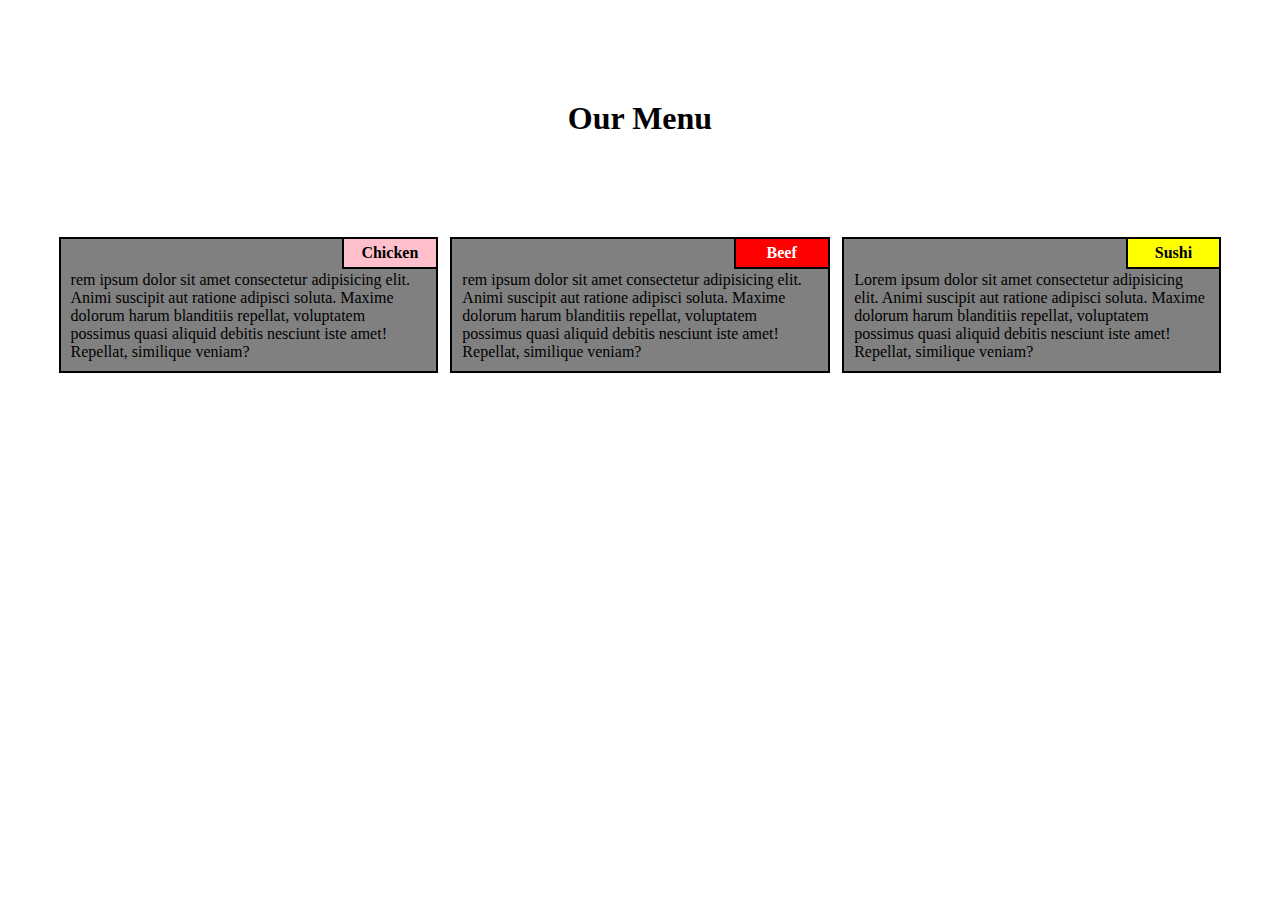
<file: module2-solution/index.html>
<html>
  <head>
      <title>module2-solution</title>
      <link rel="stylesheet" href="css/index.css">
      <meta charset="UTF-8">
  </head>
  <body>
  
      <h1 class="title">Our Menu</h1>

    
      <div class="section1">
        <div class="section1-title"><h4>Chicken</h4></div>
        rem ipsum dolor sit amet consectetur adipisicing elit. Animi suscipit aut ratione adipisci soluta. Maxime dolorum harum blanditiis repellat, voluptatem possimus quasi aliquid debitis nesciunt iste amet! Repellat, similique veniam?
      </div>

      <div class="section2"> 
        <div class="section2-title"><h4>Beef</h4></div>
        rem ipsum dolor sit amet consectetur adipisicing elit. Animi suscipit aut ratione adipisci soluta. Maxime dolorum harum blanditiis repellat, voluptatem possimus quasi aliquid debitis nesciunt iste amet! Repellat, similique veniam?
      </div>
      
      <div class="section3">
        <div class="section3-title"><h4>Sushi</h4></div>
        Lorem ipsum dolor sit amet consectetur adipisicing elit. Animi suscipit aut ratione adipisci soluta. Maxime dolorum harum blanditiis repellat, voluptatem possimus quasi aliquid debitis nesciunt iste amet! Repellat, similique veniam?
      </div>
  </body>
</html>
</file>
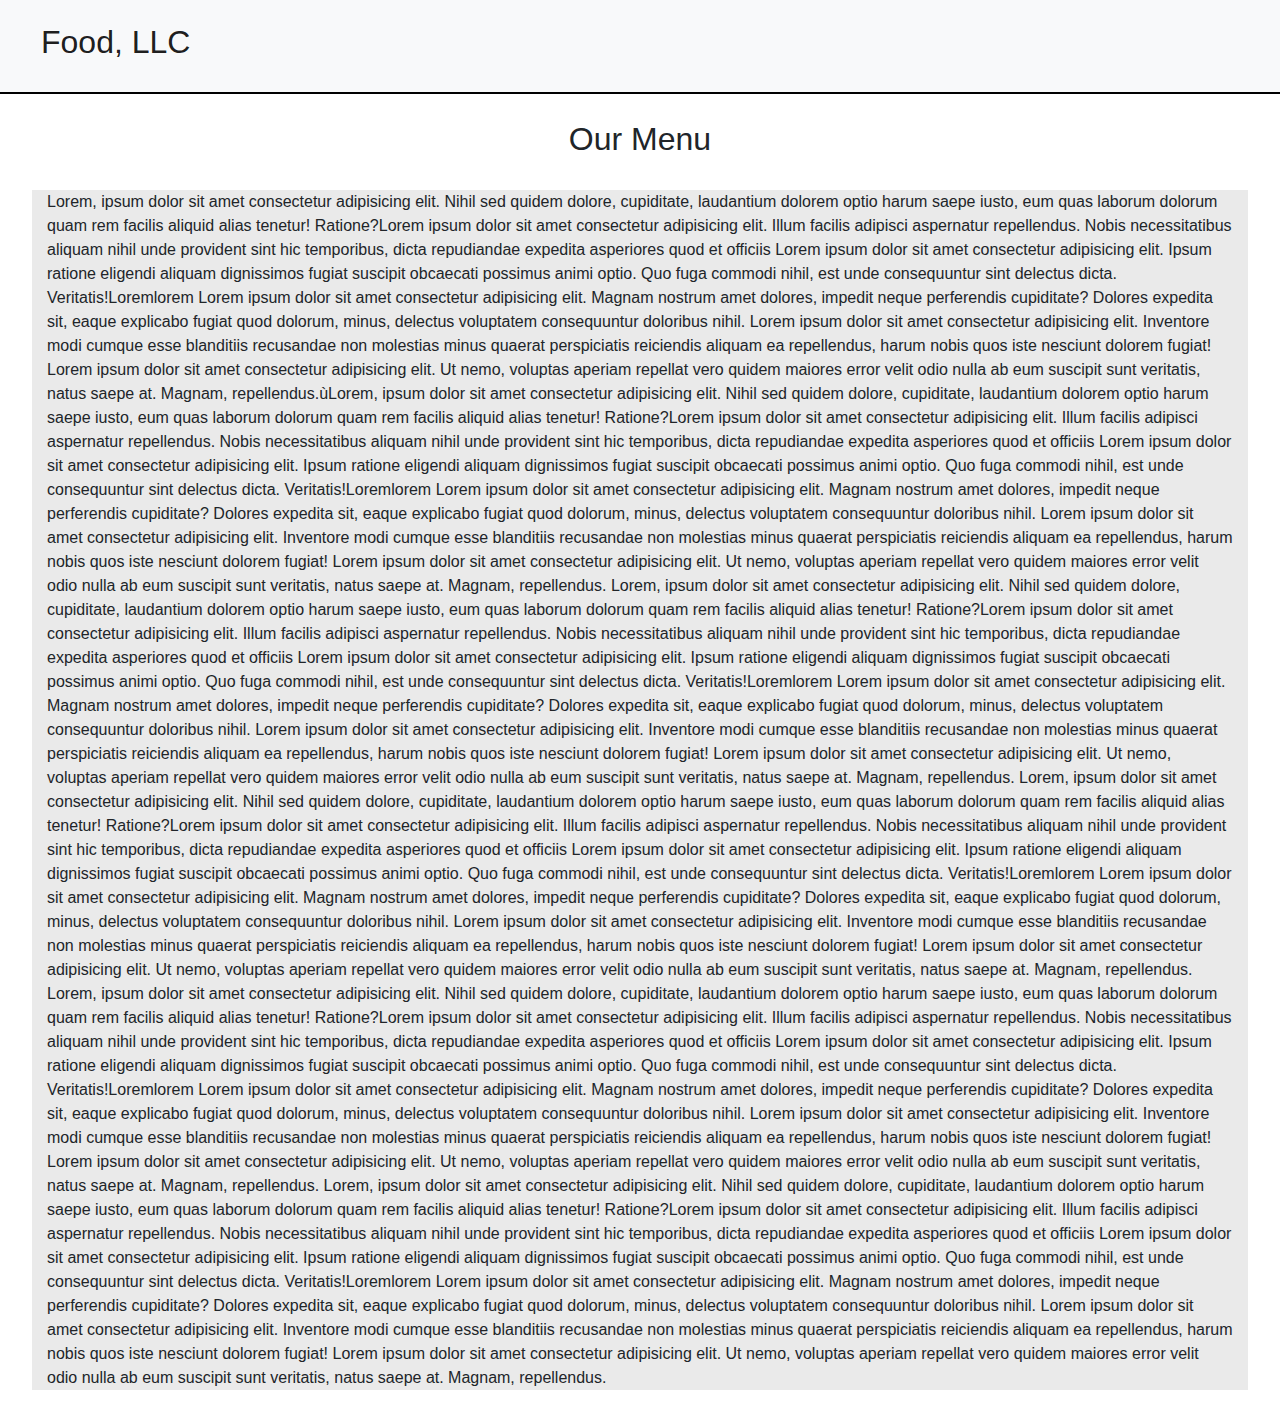
<file: module3-solution/index.html>
<html>
  <head>
      <title>module3-solution</title>
      <link rel="stylesheet" href="css/index.css">
      <link rel="stylesheet" href="bootstrap-css/bootstrap.min.css">
      <link rel="stylesheet" href="bootstrap-css/bootstrap.css">
      <link rel="stylesheet" href="https://stackpath.bootstrapcdn.com/bootstrap/4.3.1/css/bootstrap.min.css">
      <meta charset="UTF-8">
  </head>
  <body>
    <header class="sticky-top">
        <nav id="header-nav" class="navbar navbar-default navbar-light bg-light "> 
            <div class="container-fluid">
                <div class="navbar-header">
                    <div class="navbar-brand pull-left">
                        <h2 >Food, LLC</h2>
                    </div>
                </div>
                <button class="navbar-toggler d-md-none " type="button" data-toggle="collapse" data-target="#navbarSupportedContent"   aria-controls="navbarSupportedContent" aria-expanded="false" aria-label="Toggle navigation">
                    <span class="navbar-toggler-icon"></span>
                </button>
            
            </div> <!---End Container-->
        </nav>  <!---End Nav-->
        <div class="collapse navbar-collapse" id="navbarSupportedContent">
            <ul id="nav-list" class="nav navbar-nav">
                 <li>
                  <a href="#">Chicken</a>
                 </li>
                 <li>
                    <a href="#">Beef</a>
                 </li>
                 <li>
                    <a href="#">Sushi</a>
                 </li>
             </ul>
         </div>
    </header> <!---End Header-->
    <h2 class="text-center text-padding" >Our Menu</h2><br>
    <section id="section" class="container-fluid">
        <p>Lorem, ipsum dolor sit amet consectetur adipisicing elit. Nihil sed quidem dolore, cupiditate, laudantium dolorem optio harum saepe iusto, eum quas laborum dolorum quam rem facilis aliquid alias tenetur! Ratione?Lorem ipsum dolor sit amet consectetur adipisicing elit. Illum facilis adipisci aspernatur repellendus. Nobis necessitatibus aliquam nihil unde provident sint hic temporibus, dicta repudiandae expedita asperiores quod et officiis Lorem ipsum dolor sit amet consectetur adipisicing elit. Ipsum ratione eligendi aliquam dignissimos fugiat suscipit obcaecati possimus animi optio. Quo fuga commodi nihil, est unde consequuntur sint delectus dicta. Veritatis!Loremlorem Lorem ipsum dolor sit amet consectetur adipisicing elit. Magnam nostrum amet dolores, impedit neque perferendis cupiditate? Dolores expedita sit, eaque explicabo fugiat quod dolorum, minus, delectus voluptatem consequuntur doloribus nihil. Lorem ipsum dolor sit amet consectetur adipisicing elit. Inventore modi cumque esse blanditiis recusandae non molestias minus quaerat perspiciatis reiciendis aliquam ea repellendus, harum nobis quos iste nesciunt dolorem fugiat!  Lorem ipsum dolor sit amet consectetur adipisicing elit. Ut nemo, voluptas aperiam repellat vero quidem maiores error velit odio nulla ab eum suscipit sunt veritatis, natus saepe at. Magnam, repellendus.ùLorem, ipsum dolor sit amet consectetur adipisicing elit. Nihil sed quidem dolore, cupiditate, laudantium dolorem optio harum saepe iusto, eum quas laborum dolorum quam rem facilis aliquid alias tenetur! Ratione?Lorem ipsum dolor sit amet consectetur adipisicing elit. Illum facilis adipisci aspernatur repellendus. Nobis necessitatibus aliquam nihil unde provident sint hic temporibus, dicta repudiandae expedita asperiores quod et officiis Lorem ipsum dolor sit amet consectetur adipisicing elit. Ipsum ratione eligendi aliquam dignissimos fugiat suscipit obcaecati possimus animi optio. Quo fuga commodi nihil, est unde consequuntur sint delectus dicta. Veritatis!Loremlorem Lorem ipsum dolor sit amet consectetur adipisicing elit. Magnam nostrum amet dolores, impedit neque perferendis cupiditate? Dolores expedita sit, eaque explicabo fugiat quod dolorum, minus, delectus voluptatem consequuntur doloribus nihil. Lorem ipsum dolor sit amet consectetur adipisicing elit. Inventore modi cumque esse blanditiis recusandae non molestias minus quaerat perspiciatis reiciendis aliquam ea repellendus, harum nobis quos iste nesciunt dolorem fugiat!  Lorem ipsum dolor sit amet consectetur adipisicing elit. Ut nemo, voluptas aperiam repellat vero quidem maiores error velit odio nulla ab eum suscipit sunt veritatis, natus saepe at. Magnam, repellendus.
        Lorem, ipsum dolor sit amet consectetur adipisicing elit. Nihil sed quidem dolore, cupiditate, laudantium dolorem optio harum saepe iusto, eum quas laborum dolorum quam rem facilis aliquid alias tenetur! Ratione?Lorem ipsum dolor sit amet consectetur adipisicing elit. Illum facilis adipisci aspernatur repellendus. Nobis necessitatibus aliquam nihil unde provident sint hic temporibus, dicta repudiandae expedita asperiores quod et officiis Lorem ipsum dolor sit amet consectetur adipisicing elit. Ipsum ratione eligendi aliquam dignissimos fugiat suscipit obcaecati possimus animi optio. Quo fuga commodi nihil, est unde consequuntur sint delectus dicta. Veritatis!Loremlorem Lorem ipsum dolor sit amet consectetur adipisicing elit. Magnam nostrum amet dolores, impedit neque perferendis cupiditate? Dolores expedita sit, eaque explicabo fugiat quod dolorum, minus, delectus voluptatem consequuntur doloribus nihil. Lorem ipsum dolor sit amet consectetur adipisicing elit. Inventore modi cumque esse blanditiis recusandae non molestias minus quaerat perspiciatis reiciendis aliquam ea repellendus, harum nobis quos iste nesciunt dolorem fugiat!  Lorem ipsum dolor sit amet consectetur adipisicing elit. Ut nemo, voluptas aperiam repellat vero quidem maiores error velit odio nulla ab eum suscipit sunt veritatis, natus saepe at. Magnam, repellendus.
        Lorem, ipsum dolor sit amet consectetur adipisicing elit. Nihil sed quidem dolore, cupiditate, laudantium dolorem optio harum saepe iusto, eum quas laborum dolorum quam rem facilis aliquid alias tenetur! Ratione?Lorem ipsum dolor sit amet consectetur adipisicing elit. Illum facilis adipisci aspernatur repellendus. Nobis necessitatibus aliquam nihil unde provident sint hic temporibus, dicta repudiandae expedita asperiores quod et officiis Lorem ipsum dolor sit amet consectetur adipisicing elit. Ipsum ratione eligendi aliquam dignissimos fugiat suscipit obcaecati possimus animi optio. Quo fuga commodi nihil, est unde consequuntur sint delectus dicta. Veritatis!Loremlorem Lorem ipsum dolor sit amet consectetur adipisicing elit. Magnam nostrum amet dolores, impedit neque perferendis cupiditate? Dolores expedita sit, eaque explicabo fugiat quod dolorum, minus, delectus voluptatem consequuntur doloribus nihil. Lorem ipsum dolor sit amet consectetur adipisicing elit. Inventore modi cumque esse blanditiis recusandae non molestias minus quaerat perspiciatis reiciendis aliquam ea repellendus, harum nobis quos iste nesciunt dolorem fugiat!  Lorem ipsum dolor sit amet consectetur adipisicing elit. Ut nemo, voluptas aperiam repellat vero quidem maiores error velit odio nulla ab eum suscipit sunt veritatis, natus saepe at. Magnam, repellendus.
        Lorem, ipsum dolor sit amet consectetur adipisicing elit. Nihil sed quidem dolore, cupiditate, laudantium dolorem optio harum saepe iusto, eum quas laborum dolorum quam rem facilis aliquid alias tenetur! Ratione?Lorem ipsum dolor sit amet consectetur adipisicing elit. Illum facilis adipisci aspernatur repellendus. Nobis necessitatibus aliquam nihil unde provident sint hic temporibus, dicta repudiandae expedita asperiores quod et officiis Lorem ipsum dolor sit amet consectetur adipisicing elit. Ipsum ratione eligendi aliquam dignissimos fugiat suscipit obcaecati possimus animi optio. Quo fuga commodi nihil, est unde consequuntur sint delectus dicta. Veritatis!Loremlorem Lorem ipsum dolor sit amet consectetur adipisicing elit. Magnam nostrum amet dolores, impedit neque perferendis cupiditate? Dolores expedita sit, eaque explicabo fugiat quod dolorum, minus, delectus voluptatem consequuntur doloribus nihil. Lorem ipsum dolor sit amet consectetur adipisicing elit. Inventore modi cumque esse blanditiis recusandae non molestias minus quaerat perspiciatis reiciendis aliquam ea repellendus, harum nobis quos iste nesciunt dolorem fugiat!  Lorem ipsum dolor sit amet consectetur adipisicing elit. Ut nemo, voluptas aperiam repellat vero quidem maiores error velit odio nulla ab eum suscipit sunt veritatis, natus saepe at. Magnam, repellendus.
        Lorem, ipsum dolor sit amet consectetur adipisicing elit. Nihil sed quidem dolore, cupiditate, laudantium dolorem optio harum saepe iusto, eum quas laborum dolorum quam rem facilis aliquid alias tenetur! Ratione?Lorem ipsum dolor sit amet consectetur adipisicing elit. Illum facilis adipisci aspernatur repellendus. Nobis necessitatibus aliquam nihil unde provident sint hic temporibus, dicta repudiandae expedita asperiores quod et officiis Lorem ipsum dolor sit amet consectetur adipisicing elit. Ipsum ratione eligendi aliquam dignissimos fugiat suscipit obcaecati possimus animi optio. Quo fuga commodi nihil, est unde consequuntur sint delectus dicta. Veritatis!Loremlorem Lorem ipsum dolor sit amet consectetur adipisicing elit. Magnam nostrum amet dolores, impedit neque perferendis cupiditate? Dolores expedita sit, eaque explicabo fugiat quod dolorum, minus, delectus voluptatem consequuntur doloribus nihil. Lorem ipsum dolor sit amet consectetur adipisicing elit. Inventore modi cumque esse blanditiis recusandae non molestias minus quaerat perspiciatis reiciendis aliquam ea repellendus, harum nobis quos iste nesciunt dolorem fugiat!  Lorem ipsum dolor sit amet consectetur adipisicing elit. Ut nemo, voluptas aperiam repellat vero quidem maiores error velit odio nulla ab eum suscipit sunt veritatis, natus saepe at. Magnam, repellendus.
        </p>
    </section>
      <script src="bootstrap-js/jquery-3.7.1.min.js"></script>
      <script src="bootstrap-js/bootstrap.min.js"></script>
      <script src="https://code.jquery.com/jquery-3.3.1.slim.min.js"></script>
      <script src="https://stackpath.bootstrapcdn.com/bootstrap/4.3.1/js/bootstrap.min.js"></script>
  </body>
</html>
</file>
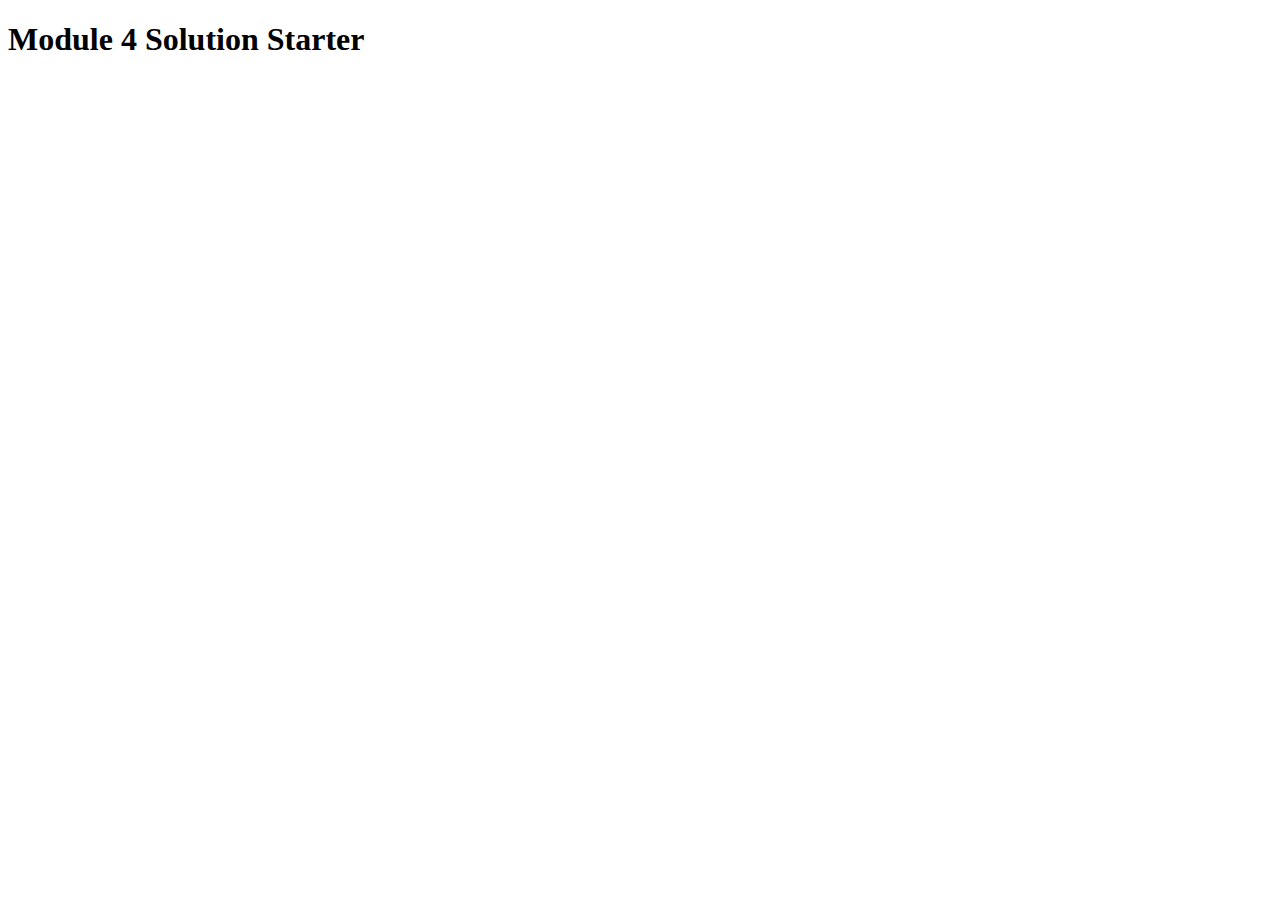
<file: module4-solution/index.html>
<!DOCTYPE html>
<html>
<head>
  <meta charset="utf-8">
  <title>Module 4 Solution Starter</title>
  <script src="SpeakHello.js"></script>
  <script src="SpeakGoodBye.js"></script>
  <script src="script.js"></script>
</head>
<body>
  <h1>Module 4 Solution Starter</h1>
</body>
</html>
</file>
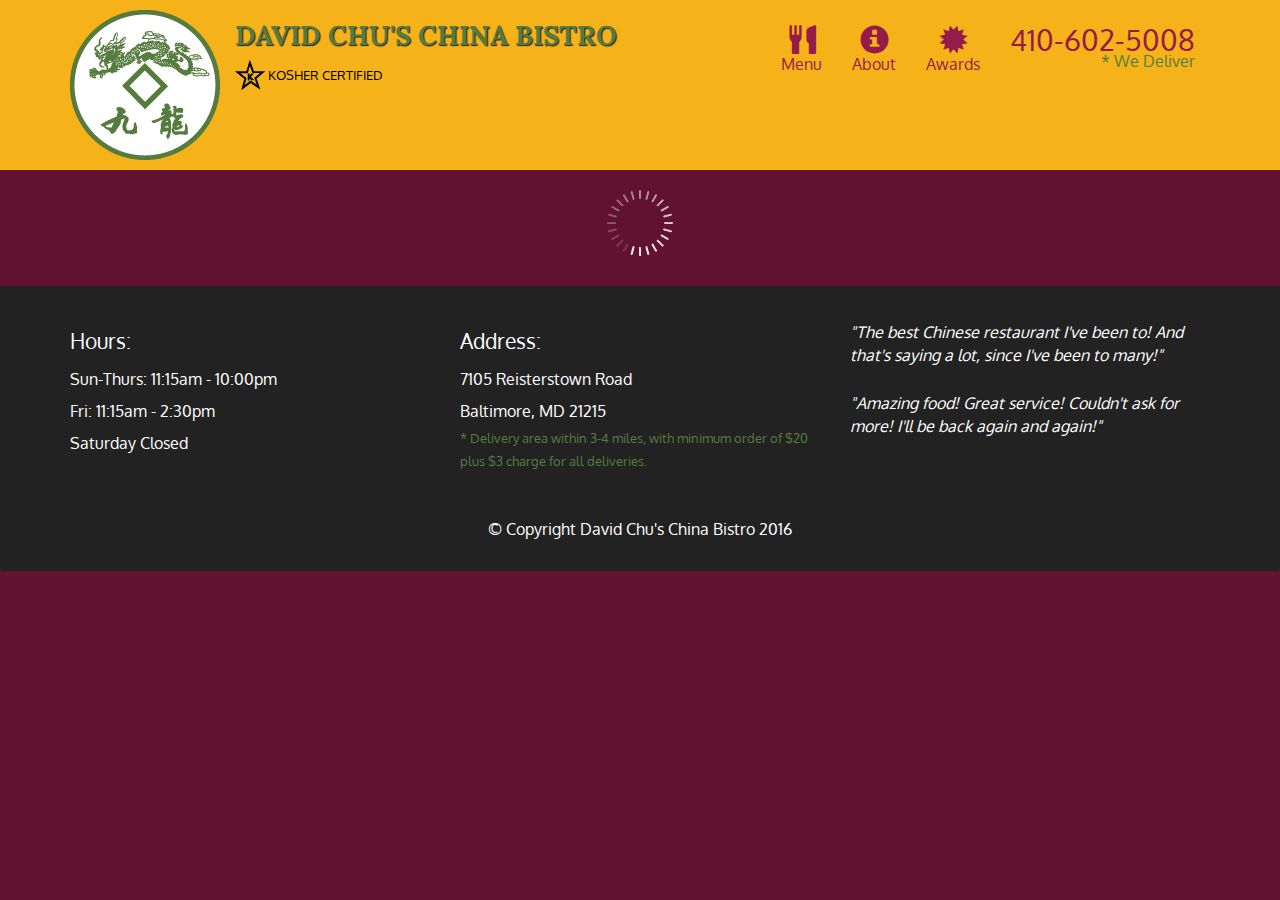
<file: module5-solution/index.html>
<html lang="en">
  <head>
    <meta charset="utf-8">
    <meta http-equiv="X-UA-Compatible" content="IE=edge">
    <meta name="viewport" content="width=device-width, initial-scale=1">
    <title>David Chu's China Bistro</title>
    <link rel="stylesheet" href="css/bootstrap.min.css">
    <link rel="stylesheet" href="css/styles.css">
    <link href='https://fonts.googleapis.com/css?family=Oxygen:400,300,700' rel='stylesheet' type='text/css'>
    <link href='https://fonts.googleapis.com/css?family=Lora' rel='stylesheet' type='text/css'>
  </head>
<body>
  <header>
    <nav id="header-nav" class="navbar navbar-default">
      <div class="container">
        <div class="navbar-header">
          <a href="index.html" class="pull-left visible-md visible-lg">
            <div id="logo-img" alt="Logo image"></div>
          </a>

          <div class="navbar-brand">
            <a href="index.html"><h1>David Chu's China Bistro</h1></a>
            <p>
              <img src="images/star-k-logo.png" alt="Kosher certification">
              <span>Kosher Certified</span>
            </p>
          </div>

          <button id="navbarToggle" type="button" class="navbar-toggle collapsed" data-toggle="collapse" data-target="#collapsable-nav" aria-expanded="false">
            <span class="sr-only">Toggle navigation</span>
            <span class="icon-bar"></span>
            <span class="icon-bar"></span>
            <span class="icon-bar"></span>
          </button>
        </div>
        
        <div id="collapsable-nav" class="collapse navbar-collapse">
           <ul id="nav-list" class="nav navbar-nav navbar-right">
            <li id="navHomeButton" class="visible-xs active">
              <a href="index.html">
                <span class="glyphicon glyphicon-home"></span> Home</a>
            </li>
            <li id="navMenuButton">
              <a href="#" onclick="$dc.loadMenuCategories();">
                <span class="glyphicon glyphicon-cutlery"></span><br class="hidden-xs"> Menu</a>
            </li>
            <li>
              <a href="#">
                <span class="glyphicon glyphicon-info-sign"></span><br class="hidden-xs"> About</a>
            </li>
            <li>
              <a href="#">
                <span class="glyphicon glyphicon-certificate"></span><br class="hidden-xs"> Awards</a>
            </li>
            <li id="phone" class="hidden-xs">
              <a href="tel:410-602-5008">
                <span>410-602-5008</span></a><div>* We Deliver</div>
            </li>
          </ul><!-- #nav-list -->
        </div><!-- .collapse .navbar-collapse -->
      </div><!-- .container -->
    </nav><!-- #header-nav -->
  </header>

  <div id="call-btn" class="visible-xs">
    <a class="btn" href="tel:410-602-5008">
    <span class="glyphicon glyphicon-earphone"></span>
    410-602-5008
    </a>
  </div>
  <div id="xs-deliver" class="text-center visible-xs">* We Deliver</div>

  <div id="main-content" class="container"></div>

  <footer class="panel-footer">
    <div class="container">
      <div class="row">
        <section id="hours" class="col-sm-4">
          <span>Hours:</span><br>
          Sun-Thurs: 11:15am - 10:00pm<br>
          Fri: 11:15am - 2:30pm<br>
          Saturday Closed
          <hr class="visible-xs">
        </section>
        <section id="address" class="col-sm-4">
          <span>Address:</span><br>
          7105 Reisterstown Road<br>
          Baltimore, MD 21215
          <p>* Delivery area within 3-4 miles, with minimum order of $20 plus $3 charge for all deliveries.</p>
          <hr class="visible-xs">
        </section>
        <section id="testimonials" class="col-sm-4">
          <p>"The best Chinese restaurant I've been to! And that's saying a lot, since I've been to many!"</p>
          <p>"Amazing food! Great service! Couldn't ask for more! I'll be back again and again!"</p>
        </section>
      </div>
      <div class="text-center">&copy; Copyright David Chu's China Bistro 2016</div>
    </div>
  </footer>

  <!-- jQuery (Bootstrap JS plugins depend on it) -->
  <script src="js/jquery-2.1.4.min.js"></script>
  <script src="js/bootstrap.min.js"></script>
  <script src="js/ajax-utils.js"></script>
  <script src="js/script.js"></script>
</body>
</html>
</file>
<file: module2-solution/css/index.css>
body{
    font-family: Verdana;
}
*{
    box-sizing: border-box;
}
.title{
    text-align: center;
    margin-bottom: 100px;
    margin-top: 100px;
}


@media (min-width: 992px) {   
    .section1{
        position: relative;
        float: left;
        width: 30%;
        margin-right:1%;
        margin-left: 4%;
    }
    .section2{
        position: relative;
        float: left;
        width: 30%;
        margin-right:1%;
    }
    .section3{
        position: relative;
        float: left;
        width: 30%;
    
    }
    
} 

@media (min-width: 768px) and (max-width: 991px) {
    .section1{
        position: relative;
        float: left;
        width: 49%;
        margin-right: 2%;
       
    }
    .section2{
        position: relative;
        float: left;
        width: 49%;
    }
    .section3{
        position: relative;
        float: left;
        margin-top: 2%;
        width: 100%;
    }
    
}

@media (max-width: 767px) {
    .section1{
        position: relative;
        width: 100%;
        margin-bottom:2% ;
    }
    .section2{
        position: relative;
        width: 100%;
        margin-bottom:2% ;
    }
    .section3{
        position: relative;
        width: 100%;
    }
    
} 




.section1-title{
    position: absolute;
    right: 0;
    top: 0;
    padding: 5px;
    background-color: pink;
    border-bottom: 2px solid black;
    border-left: 2px solid black;
    width: 25%;
    text-align: center;
}

.section2-title{
    position: absolute;
    right: 0;
    top: 0;
    padding: 5px;
    background-color: red;
    border-bottom: 2px solid black;
    border-left: 2px solid black;
    color: white;
    width: 25%;
    text-align: center;
}
.section3-title{
    position: absolute;
    right: 0;
    top:0;
    padding: 5px;
    background-color: yellow;
    border-bottom: 2px solid black;
    border-left: 2px solid black;
    width: 25%;
    text-align: center;

}







.section1{
    padding: 32px 10px 10px 10px;
    border: 2px solid black;
    background-color: grey;
}
.section2{
    padding: 32px 10px 10px 10px;
    border: 2px solid black;
    background-color: grey;
}
.section3{
    padding: 32px 10px 10px 10px;
    border: 2px solid black;
    background-color: grey;
}

h4{
    margin: 0;
    padding: 0;
}
</file>
<file: module3-solution/css/index.css>
header{
    font-family: 'Franklin Gothic Medium', 'Arial Narrow', Arial, sans-serif;
}
section{
    font-family: sans-serif;
}
  
#header-nav{
    background-color: grey;
    border-bottom: 2px solid black;
}
.navbar-header{
    padding: 10px;
}
.text-padding{
    padding-top: 2%;
}
#section{
    background-color:  #EAEAEA;
    width: 95%;
    margin: auto;
}
#nav-list{
    text-align: center;
    background-color: #EAEAEA;
}
#nav-list li{
    border-bottom: 1px solid black;
    padding: 8px;
}
#nav-list a{
    color: black;
    text-decoration: none;  
}
</file>
<file: module5-solution/css/styles.css>
body {
  font-size: 16px;
  color: #fff;
  background-color: #61122f;
  font-family: 'Oxygen', sans-serif;
}

/** HEADER **/
#header-nav {
  background-color: #f6b319;
  border-radius: 0;
  border: 0;
}

#logo-img {
  background: url('../images/restaurant-logo_large.png') no-repeat;
  width: 150px;
  height: 150px;
  margin: 10px 15px 10px 0;
}

.navbar-brand {
  padding-top: 25px;
}
.navbar-brand h1 { /* Restaurant name */
  font-family: 'Lora', serif;
  color: #557c3e;
  font-size: 1.5em;
  text-transform: uppercase;
  font-weight: bold;
  text-shadow: 1px 1px 1px #222;
  margin-top: 0;
  margin-bottom: 0;
  line-height: .75;
}
.navbar-brand a:hover, .navbar-brand a:focus {
  text-decoration: none;
}
.navbar-brand p { /* Kosher cert */
  color: #000;
  text-transform: uppercase;
  font-size: .7em;
  margin-top: 15px;
}
.navbar-brand p span { /* Star-K */
  vertical-align: middle;
}

#nav-list {
  margin-top: 10px;
}
#nav-list a {
  color: #951C49;
  text-align: center;
}
#nav-list a:hover {
  background: #E7E7E7;
}
#nav-list a span {
  font-size: 1.8em;
}

#phone {
  margin-top: 5px;
}
#phone a { /* Phone number */
  text-align: right;
  padding-bottom: 0;
}
#phone div { /* We Deliver */
  color: #557c3e;
  text-align: right;
  padding-right: 15px;
}

.navbar-header button.navbar-toggle, .navbar-header .icon-bar {
  border: 1px solid #61122f;
}
.navbar-header button.navbar-toggle {
  clear: both;
  margin-top: -30px;
}
/* END HEADER */

/* FOOTER */
.panel-footer {
  margin-top: 30px;
  padding-top: 35px;
  padding-bottom: 30px;
  background-color: #222;
  border-top: 0;
}
.panel-footer div.row {
  margin-bottom: 35px;
}
#hours, #address {
  line-height: 2;
}
#hours > span, #address > span {
  font-size: 1.3em;
}
#address p {
  color: #557c3e;
  font-size: .8em;
  line-height: 1.8;
}
#testimonials {
  font-style: italic;
}
#testimonials p:nth-child(2) {
  margin-top: 25px;
}
/* END FOOTER */



/* HOME PAGE */
.container .jumbotron {
  box-shadow: 0 0 50px #3F0C1F;
  border: 2px solid #3F0C1F;
}

#menu-tile, #specials-tile, #map-tile {
  height: 250px;
  width: 100%;
  margin-bottom: 15px;
  position: relative;
  border: 2px solid #3F0C1F;
  overflow: hidden;
}
#menu-tile:hover, #specials-tile:hover, #map-tile:hover {
  box-shadow: 0 1px 5px 1px #cccccc;
}
#menu-tile {
  background: url('../images/menu-tile.jpg') no-repeat;
  background-position: center;
}
#specials-tile {
  background: url('../images/specials-tile.jpg') no-repeat;
  background-position: center;
}
#menu-tile span, #specials-tile span, #map-tile span {
  position: absolute;
  bottom: 0;
  right: 0;
  width: 100%;
  text-align: center;
  font-size: 1.6em;
  text-transform: uppercase;
  background-color: #000;
  color: #fff;
  opacity: .8;
}
/* END HOME PAGE */

/* MENU CATEGORIES PAGE */
.category-tile { 
  position: relative;
  border: 2px solid #3F0C1F;
  overflow: hidden;
  width: 200px;
  height: 200px;
  margin: 0 auto 15px;
}
.category-tile span {
  position: absolute;
  bottom: 0;
  right: 0;
  width: 100%;
  text-align: center;
  font-size: 1.2em;
  text-transform: uppercase;
  background-color: #000;
  color: #fff;
  opacity: .8;
}
.category-tile:hover {
  box-shadow: 0 1px 5px 1px #cccccc;
}

#menu-categories-title + div {
  margin-bottom: 50px;
}
/* END MENU CATEGORIES PAGE */

/* SINGLE CATEGORY PAGE */
.menu-item-tile {
  margin-bottom: 25px;
}
.menu-item-tile hr {
  width: 80%;
}
.menu-item-tile .menu-item-price {
  font-size: 1.1em;
  text-align: right;
  margin-top: -15px;
  margin-right: -15px;
}
.menu-item-tile .menu-item-price span {
  font-size: .6em;
}
.menu-item-photo {
  position: relative;
  border: 2px solid #3F0C1F; 
  overflow: hidden;
  padding: 0;
  margin-right: -15px;
  margin-left: auto;
  margin-bottom: 20px;
  max-width: 250px;
}
.menu-item-photo div {
  position: absolute;
  bottom: 0;
  right: 0;
  width: 80px;
  background-color: #557c3e;
  text-align: center;
}
.menu-item-description {
  padding-right: 30px;
}
h3.menu-item-title {
  margin: 0 0 10px;
}
.menu-item-details {
  font-size: .9em;
  font-style: italic;
}
/* END SINGLE CATEGORY PAGE */


/********** Large devices only **********/
@media (min-width: 1200px) {
  .container .jumbotron {
    background: url('../images/jumbotron_1200.jpg') no-repeat;
    height: 675px;
  }
}

/********** Medium devices only **********/
@media (min-width: 992px) and (max-width: 1199px) {
  /* Header */
  #logo-img {
    background: url('../images/restaurant-logo_medium.png') no-repeat;
    width: 100px;
    height: 100px;
    margin: 5px 5px 5px 0;
  }
  /* End Header */

  /* Home Page */
  .container .jumbotron {
    background: url('../images/jumbotron_992.jpg') no-repeat;
    height: 558px;
  }
  /* End Home Page */
}

/********** Small devices only **********/
@media (min-width: 768px) and (max-width: 991px) {
  /* Home Page */
  .container .jumbotron {
    background: url('../images/jumbotron_768.jpg') no-repeat;
    height: 432px;
  }
  /* End Home Page */
}

/********** Extra small devices only **********/
@media (max-width: 767px) {
  /* Header */
  .navbar-brand {
    padding-top: 10px;
    height: 80px;
  }
  .navbar-brand h1 { /* Restaurant name */
    padding-top: 10px;
    font-size: 5vw; /* 1vw = 1% of viewport width */
  }
  .navbar-brand p { /* Kosher cert */
    font-size: .6em;
    margin-top: 12px;
  }
  .navbar-brand p img { /* Star-K */
    height: 20px;
  }

  #collapsable-nav a { /* Collapsed nav menu text */
    font-size: 1.2em;
  }
  #collapsable-nav a span { /* Collapsed nav menu glyph */
    font-size: 1em;
    margin-right: 5px;
  }

  #call-btn > a {
    font-size: 1.5em;
    display: block;
    margin: 0 20px;
    padding: 10px;
    border: 2px solid #fff;
    background-color: #f6b319;
    color: #951c49;
  }
  #xs-deliver {
    margin-top: 5px;
    font-size: .7em;
    letter-spacing: .1em;
    text-transform: uppercase;
  }
  /* End Header */

  /* Footer */
  .panel-footer section {
    margin-bottom: 30px;
    text-align: center;
  }
  .panel-footer section:nth-child(3) {
    margin-bottom: 0; /* margin already exists on the whole row */
  }
  .panel-footer section hr {
    width: 50%;
  }
  /* End Footer */

  /* Home Page */
  .container .jumbotron {
    margin-top: 30px;
    padding: 0;
  }
  #menu-tile, #specials-tile {
    width: 360px;
    margin: 0 auto 15px;
  }

  .menu-item-photo {
    margin-right: auto;
  }
  .menu-item-tile .menu-item-price {
    text-align: center;
  }
  .menu-item-description {
    text-align: center;;
  }
}


/********** Super extra small devices Only :-) (e.g., iPhone 4) **********/
@media (max-width: 479px) {
  /* Header */
  .navbar-brand h1 { /* Restaurant name */
    padding-top: 5px;
    font-size: 6vw;
  }
  /* End Header */
  
  /* Home page */
  #menu-tile, #specials-tile {
    width: 280px;
    margin: 0 auto 15px;
  }

  .col-xxs-12 {
    position: relative;
    min-height: 1px;
    padding-right: 15px;
    padding-left: 15px;
    float: left;
    width: 100%;
  }
}
</file>
